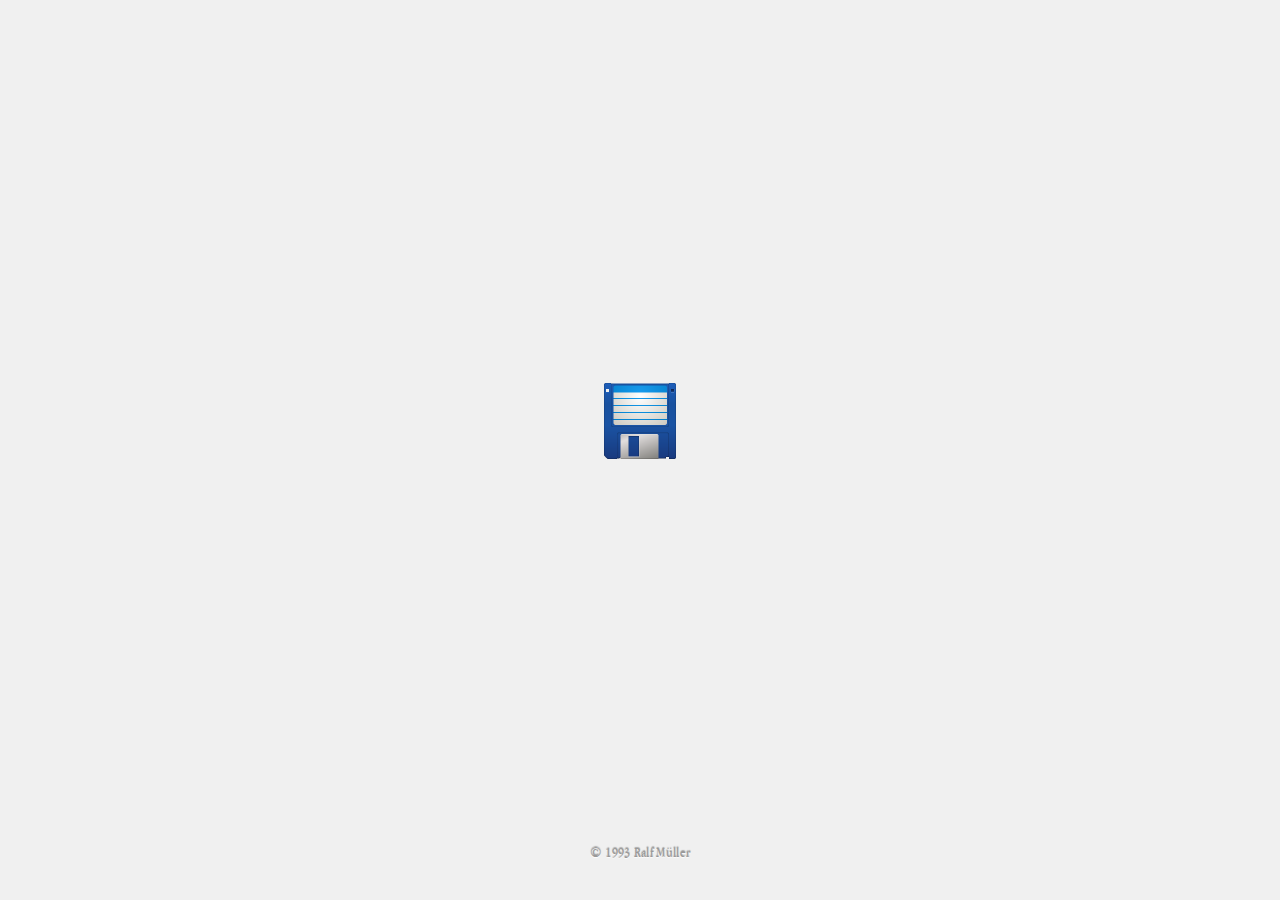
<file: index.html>
<!DOCTYPE html>
<html lang="en">
<head>
	<meta charset="UTF-8"/>
	<title>Ralf Müller</title>

	<!-- Favicon -->
	<link rel="apple-touch-icon" sizes="180x180" href="img/apple-touch-icon.jpg">
	<link rel="icon" sizes="128x128" type="image/png" href="img/favicon.png">
	<link rel="icon" sizes="32x32" type="image/png" href="img/favicon-32x32.png">

	<!-- CSS -->
	<link rel="stylesheet" type="text/css" href="normalize.min.css">
	<link rel="stylesheet" type="text/css" href="styles.css">

  <!-- Meta Tags -->
	<meta name="viewport" content="width=device-width, initial-scale=1 user-scalable=no">

</head>
<body>
	<main>
		<div></div>
		<a class="floppy-container" href="https://www.linkedin.com/in/ralfmuell/" rel="noopener noreferrer">
			<img draggable="false" src="./floppy.png" width="80px" height="80px" loading="eager" />
			<div class="shimmer"></div>
		</a>
		<p>&copy; 1993 Ralf Müller</p>
	</main>

	<script type="text/javascript">
		// 3D tilt effect for floppy disk
		const floppyContainer = document.querySelector('.floppy-container');
		const shimmer = document.querySelector('.shimmer');
		let isActive = false;
		let lastMoveTime = 0;
		let idleTimerId = null;
		
		// Debounce function to prevent too many state changes
		function debounce(func, delay) {
			let timeoutId;
			return function(...args) {
				clearTimeout(timeoutId);
				timeoutId = setTimeout(() => func.apply(this, args), delay);
			};
		}
		
		// Function to reset to idle state
		const resetToIdle = () => {
			if (isActive) {
				isActive = false;
				floppyContainer.style.transform = 'rotateY(0deg) rotateX(0deg)';
				shimmer.style.opacity = 0;
			}
		};
		
		// Debounced version of reset function
		const debouncedResetToIdle = debounce(resetToIdle, 1000);
		
		document.addEventListener('mousemove', (e) => {
			if (!floppyContainer) return;
			
			lastMoveTime = Date.now();
			isActive = true;
			
			// Get the position of the container
			const rect = floppyContainer.getBoundingClientRect();
			
			// Calculate the center of the container
			const containerCenterX = rect.left + rect.width / 2;
			const containerCenterY = rect.top + rect.height / 2;
			
			// Calculate the distance from the mouse to the center
			const distanceX = e.clientX - containerCenterX;
			const distanceY = e.clientY - containerCenterY;
			
			// Calculate the rotation angle (limited to 15 degrees)
			const maxRotation = 15;
			const rotationY = Math.min(Math.max((distanceX / window.innerWidth) * 50, -maxRotation), maxRotation);
			const rotationX = Math.min(Math.max(-(distanceY / window.innerHeight) * 50, -maxRotation), maxRotation);
			
			// Apply the rotation
			floppyContainer.style.transform = `rotateY(${rotationY}deg) rotateX(${rotationX}deg)`;
			
			// Adjust shimmer opacity based on tilt angle
			const tiltMagnitude = Math.sqrt(rotationX * rotationX + rotationY * rotationY) / maxRotation;
			shimmer.style.opacity = tiltMagnitude * 0.8;
			
			// Schedule reset to idle after inactivity
			debouncedResetToIdle();
		});
		
		// Reset position when mouse leaves the document
		document.addEventListener('mouseleave', () => {
			if (!floppyContainer) return;
			floppyContainer.style.transform = 'rotateY(0deg) rotateX(0deg)';
			shimmer.style.opacity = 0;
		});
	</script>
</body>
</html>
</file>
<file: styles.css>
@font-face {
  font-family: 'Apple Garamond';
  font-style: normal;
  font-weight: 400;
  src: local('Apple Garamond'), url('./webfonts/AppleGaramond.woff') format('woff');
}

html {
  background-color: #f0f0f0;
}

main {
  padding: 20px 0;
  display: flex;
  flex-direction: column;
  align-items: center;
  justify-content: space-between;
  height: 100vh;
  box-sizing: border-box;
  perspective: 1000px;
}

@supports (height: 100dvh) {
  main {
    height: 100dvh;
  }
}

p {
  font-family: 'Apple Garamond', system-ui, -apple-system, BlinkMacSystemFont, 'Segoe UI', Roboto, Oxygen, Ubuntu, Cantarell, 'Open Sans', 'Helvetica Neue', sans-serif;
  font-size: 14px;
  color: #999;
  text-shadow: 0px 1px 1px rgba(255, 255, 255, 0.8), 0px -1px 1px rgba(0, 0, 0, 0.3);
  letter-spacing: 0.3px;
  padding: 5px 10px;
  border-radius: 3px;
}

.floppy-container {
  position: relative;
  transition: transform 200ms ease-out;
  transform-style: preserve-3d;
}

.shimmer {
  position: absolute;
  top: 0;
  left: 0;
  width: 100%;
  height: 100%;
  background: linear-gradient(
    135deg,
    rgba(255, 255, 255, 0) 0%,
    rgba(255, 255, 255, 0.4) 50%,
    rgba(255, 255, 255, 0) 100%
  );
  opacity: 0;
  pointer-events: none;
  transition: opacity 0.3s ease-out;
}
</file>
